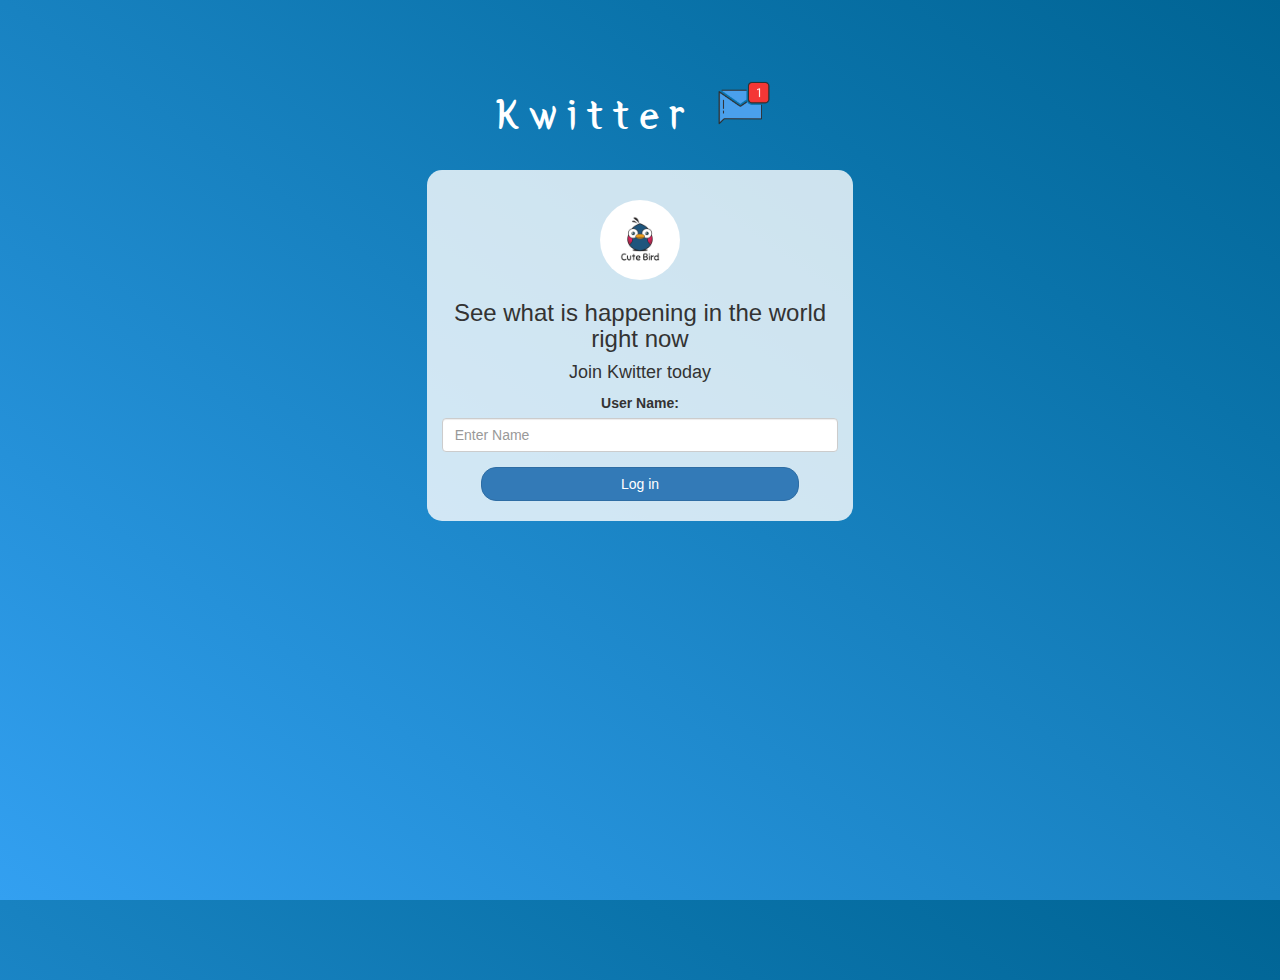
<file: index.html>
<!DOCTYPE html>
<html>
<head>
<title>Kwitter</title>
<link href="https://fonts.googleapis.com/css?family=Yeon+Sung&display=swap" rel="stylesheet"><meta name="viewport" content="width=device-width, initial-scale=1">

<link rel="stylesheet" href="https://maxcdn.bootstrapcdn.com/bootstrap/3.4.0/css/bootstrap.min.css">
<script src="https://ajax.googleapis.com/ajax/libs/jquery/3.4.1/jquery.min.js"></script>
<script src="https://maxcdn.bootstrapcdn.com/bootstrap/3.4.0/js/bootstrap.min.js"></script>

<link rel="stylesheet" type="text/css" href="style.css">
<script src="kwitter.js"></script>
</head>
<body>
<center>
	<h1 class="header">	
		Kwitter	<sup>
	<img src="m2.png">
	</sup>
</h1>
	<div class="col-lg-4 col-md-6 col-sm-6 col-xs-11 login_div">
	<img src="logo.png" class="logo">
		<h3 >See what is happening in the world right now</h3>
		<h4 >Join Kwitter today</h4>
		<div class="form-group">
		  <label >User Name:</label>
		  <input type="text" class="form-control" placeholder="Enter Name" id="user_name">
		</div>
		<button id="login_button" class="btn btn-primary" onclick="addUser()">Log in</button>
		<br><br>
	</div>
</center>
</body>
</html>
</file>
<file: style.css>
html, body
{
  height: 100%;
  margin: 0;
}

body
{
background-image: linear-gradient(to right top, #33a0f1, #2591d9, #1882c1, #0a73aa, #006494);
}

.header
{
	color: white;
	font-family: 'Yeon Sung';
	font-size: 45px;
	letter-spacing: 10px;
	margin-top: 80px;
}
.header img
{
	width: 80px;
	margin-left: -15px;
}

.login_div
{
	background: rgba(255,255,255,0.8);float: none;border-radius: 15px;
}

.logo
{
	width: 80px;
	margin-top: 30px;
	border-radius: 40px;
}

#login_button
{
	width: 80%;
	border-radius: 15px;
}

.room_name
{
	cursor: pointer;
	font-size: 20px;
}


#logout
{
	font-size: 20px;
	 float: right;
}


#output
{
	padding: 10px; 
	width:80%;
	background: rgba(255,255,255,0.8);border-radius: 15px;
}

.input_div_room_page
{
	width: 80%;
}

.input_div label
{
	color: white;font-size: 20px;
}


.input_div_message_page
{
	position: fixed;
	bottom: 0px;width: 100%;
	background: rgba(255,255,255,0.8);
}
.input_div_message_page label
{
	color: black;
}
.input_div_message_page #msg
{
	width: 80%;
}
.input_div_message_page button
{
	margin-top: 15px;
	width: 50%; 
}
.color_white
{
	color: white
}

.user_tick
{
	width:20px;
}
.message_h4
{
	padding-left:5px;
	color:grey;
}
</file>
